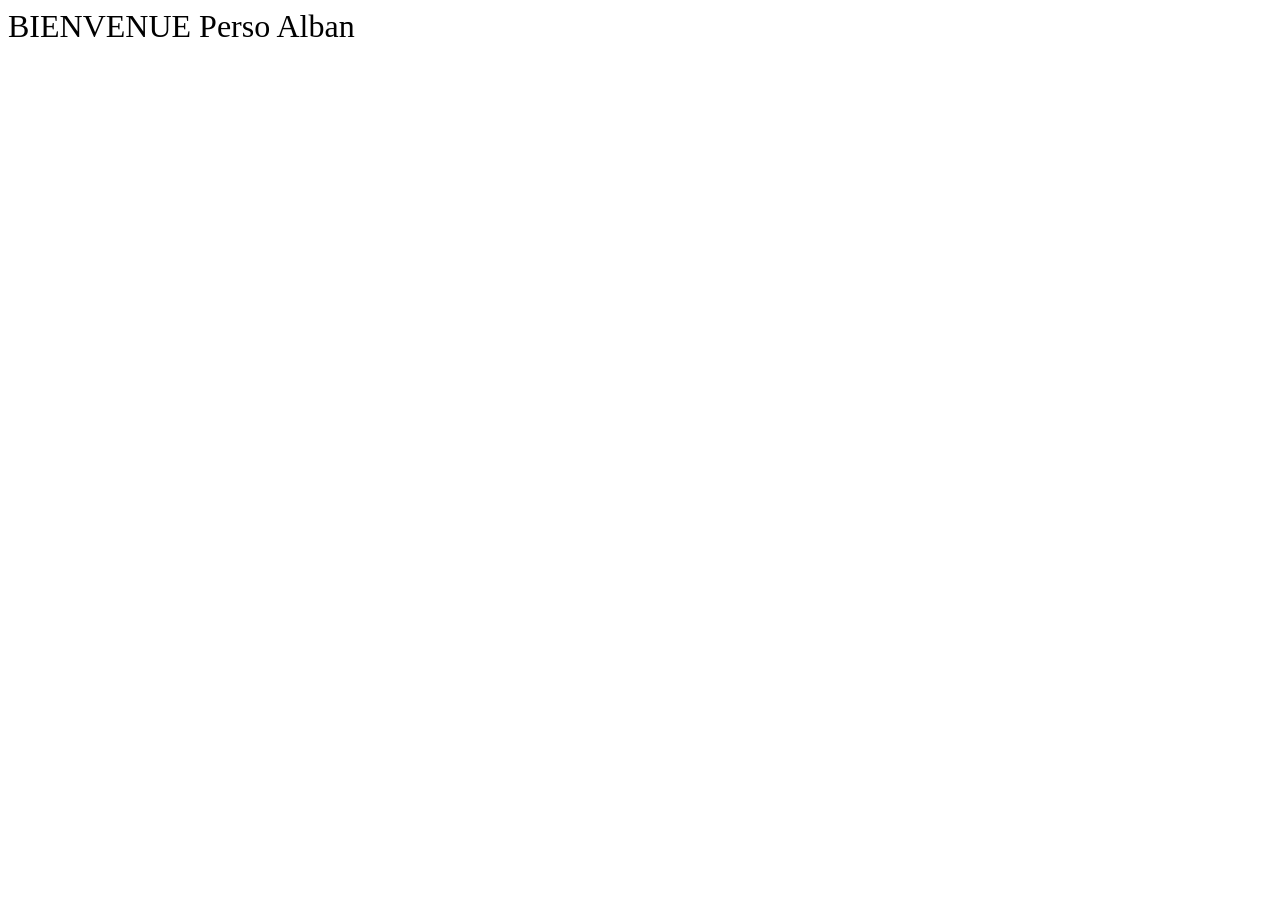
<file: index.html>
<!DOCTYPE HTML>
<html>
<head>
<title>SIO</title>
<meta charset="utf-8" />
<title>Interface SIO</title>
<style type="text/css">
<!--
.Style1 {font-size: xx-large}
-->
</style>
</head>
<body>

<span class="Style1">BIENVENUE Perso Alban</span>
</body>
</html>
</file>
